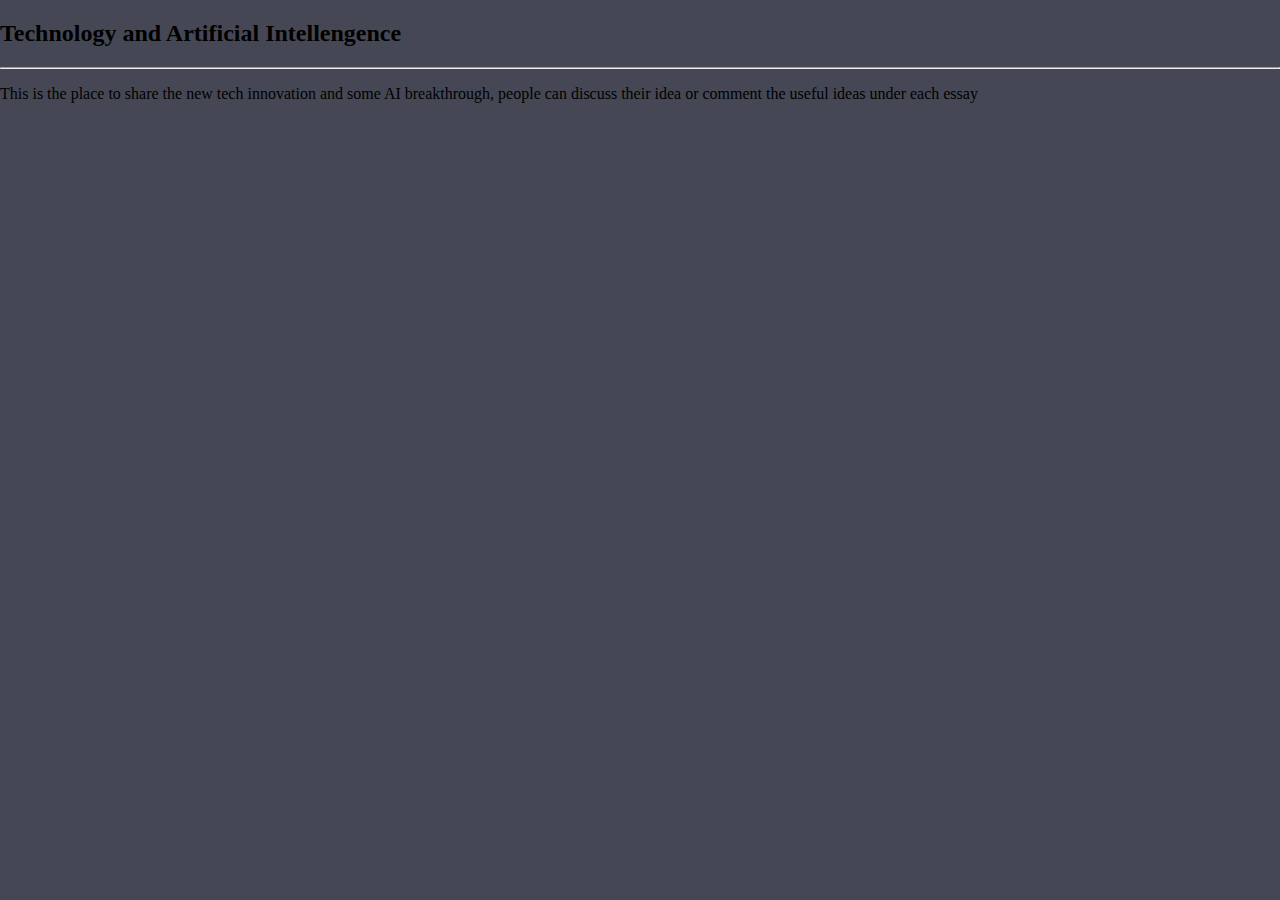
<file: tech.html>
<!DOCTYPE html>
<html lan="en">
  
  <head>
    <meta charset="UTF-8">
    <link rel='icon' href="https://github.com/gitdagray/html_course/blob/main/02_lesson/html5.png?raw=true" type="image/x-icon">
    <link rel='stylesheet' href='main.css'>

    <title>Tech innovation</title>
  </head>

  <body>
    <h2>Technology and Artificial Intellengence</h2>
    <hr>
    
    <p>This is the place to share the new tech innovation and some AI breakthrough, people can discuss their idea or comment the useful ideas under each essay</p>

  </body>

</html>
</file>
<file: main.css>
html {
  height: 100%;
  width: 100%;
}
body {
  margin:0;
  background:#454854;
  font width:300;
  font-family:"work sans" sans-serif;
}
container{
  width:80%;
  margin:0 auto;
}
header{
  background:#e2e5e1;

}
header::after{
  content: '';
  display:table;
  clear:both;
}
img{
  float:left;
  width:300px;
  height:70px
}
nav{
  float:right;
}
nav ul{
  margin:0;
  padding:0;
  list-style:none;
}
nav li{
  display:inline-block;
  margin-left:70px;
  padding-top:23px;
  position:relative
}
nav a{
  color:#0a2611;
  text-decoration:none;
  text-transform:uppercase;
}
nav a:hover{
  color:#000;
}
nav a::before{
  content:'';
  display:block;
  height:5px;
  background:#444;

  position:absolute;
  top:0;
  width:0%;
  transition: all ease-in-out 250ms;
}
nav a:hover::before{
  width:100%;
}
</file>
